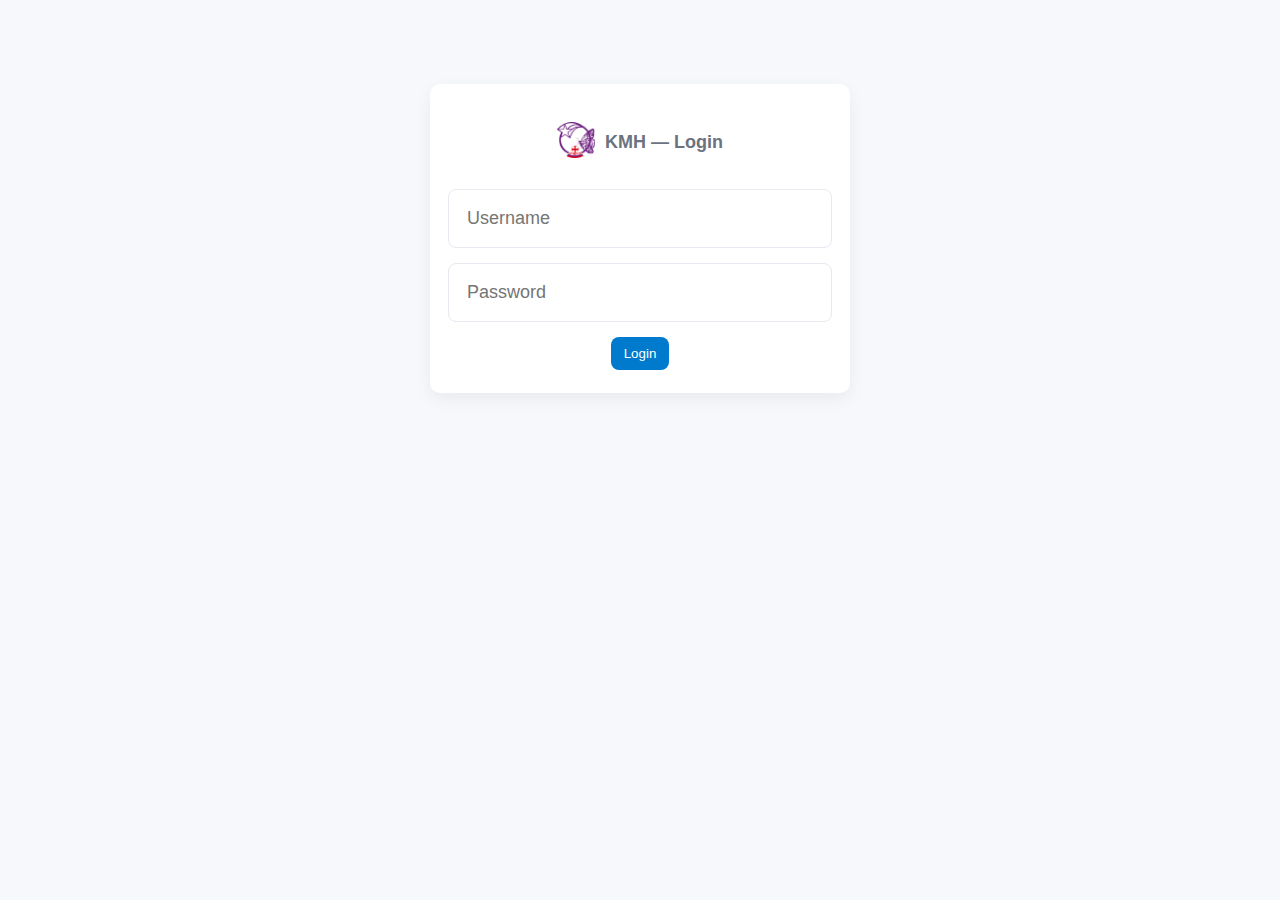
<file: index.html>
<!doctype html>
<html lang="en">
<head>
  <meta charset="utf-8" />
  <meta name="viewport" content="width=device-width,initial-scale=1" />
  <title>OPDP — Workflow UI</title>
  <link rel="stylesheet" href="style.css">
</head>
<body>
  <main class="app-wrap">
    <section id="loginView" class="card center-card">
      <h2>      <div style="display: flex;text-align: center;align-items: center;justify-content: center;">
         <div class="header-right"><img src="./Images/drkmh.jpg" alt="KMH" class="logo" /></div>
       <div class="user-role" style="    font-size: large;    margin-left: 10px;    font-weight: bold;">KMH — Login</div>
      </div></h2>
      <input style="width:100%;padding:18px;border-radius:8px;border:1px solid var(--border);font-size:18px;margin-bottom: 10px;" id="username" type="text" maxlength="50" placeholder="Username" />
      <input style="width:100%;padding:18px;border-radius:8px;border:1px solid var(--border);font-size:18px;margin-bottom: 10px;" id="password" type="password" maxlength="50" placeholder="Password" />
      <button id="btnLogin" class="btn primary">Login</button>              

    </section>

    <header id="topHeader" class="site-header hidden">
      <div class="header-left">
        <div class="avatar">S</div>
        <div class="user-info">
          <div id="headerUsername" class="user-name"></div>         
        </div>
      </div>
      <div style="display: flex;text-align: center;align-items: center;">
         <div class="header-right"><img src="./Images/drkmh.jpg" alt="KMH" class="logo" /></div>
       <div class="user-role" style="    font-size: large;    margin-left: 10px;    font-weight: bold;">KMH — Internals</div>
      </div>
     
      <div class="header-actions"><button id="btnLogout" class="btn">Logout</button></div>
    </header>

    <section id="patientsView" class="card hidden">
      <div class="patients-top">
        <div>
          <div class="meta-table">
            <div style="justify-content: space-between;">
               <div id="time-display" style="align-items: center;">00:00</div>
               <div class="button-group" style="align-items: center;"> 
                <button id="start-btn" >Start OP</button>

                <img src="./Images/pause.png" id="pause-btn" style="display:none; width: 20px;" />  
                <img src="./Images/play-buttton.png" id="resume-btn" style="display:none;width: 20px;"/>  
                <img src="./Images/stop-button.png"id="stop-btn"style="display:none;width: 20px;" /> 
                <img src="./Images/icn_add_user.png" />  
                <img src="./Images/refresh_icon_n.png" /> 
                <img src="./Images/ico_print.png" /> 
                 
                </div>
            </div>
            <div style="display: flex;justify-content: space-between;align-items: center;"><span><strong>Doctor Name</strong><span style="margin-left: 10px;">Dr.ASHOKKUMAR</span></span><div><input type="button" value="Edit" class="btn ghost" id="editBtn" onclick="showeditpopup('popupBox')"></div></div>
            <div><strong>Date & Time</strong><span>27-Sep-2025 08:00 AM - 05:00 PM</span></div>
            <div><strong>Nurse</strong><span>M.Sathya</span></div>
            <div><strong>Room No</strong><span>304</span></div>
            <!-- <div>
                <img src="./Images/icn_add_user.png" />  
                <img src="./Images/refresh_icon_n.png" /> 
                <img src="./Images/ico_print.png" /> 
            </div> -->
          </div>
        </div>

 <div id="popupBox" class="popup">
  <div class="popup-content">
    <span class="close"onclick="closeeditpopup('popupBox')">&times;</span>
    <h2>Edit Details</h2>

    <table class="popup-table">
      <tr>
        <td class="label">Nurse</td>
        <td>
          <select id="nurseSelect">
            <option>Select Nurse</option>
            <option>Riya</option>
            <option>Kavitha</option>
            <option>Meena</option>
          </select>
        </td>
      </tr>
      <tr>
        <td class="label">Room No</td>
        <td>
          <select id="roomSelect">
            <option>Select Room No</option>
            <option>101</option>
            <option>102</option>
            <option>103</option>
          </select>
        </td>
      </tr>
      <tr>
        <td class="label">Status</td>
        <td>
          <select id="statusSelect">
            <option>Select Status</option>
            <option>Close Op</option>
            <option>Dealocate OP</option>
          </select>
        </td>
      </tr>
    </table>

    <div class="popup-actions">
      <button id="Update">Update</button>
    </div>
  </div>
</div>
 <div id="billlpopupBox" class="popupp">
  <div class="popup-content">
    <span class="close"id="billclose" onclick="closeeditpopup('billlpopupBox')">&times;</span>
    <h2>Bill Details</h2>

    <table class="popup-table">
      <tr>
        <td class="label">Bill NO</td>
        <td>
          <input id="bill" type="text" inputmode="numeric" oninput="this.value = this.value.replace(/[^0-9]/g, '');" maxlength="7">
        </td>
      </tr>
    </table>
    <div class="popup-actions">
      <button id="Updatebill">Update</button>
    </div>
  </div>
</div>
</div>

      </div>
      <table class="table list-table">
        <thead>
          <tr style="width: 100%;"><th style="width: 5%;">Sl.No</th><th style="width: 15%;">Slot</th><th style="width: 10%;">UHID</th><th style="width: 30%;">Patient Name</th><th style="width: 10%;">Bill No</th><th style="width: 20%;">Actions</th></tr>
        </thead>
        <tbody id="patientsTbody">
          <!-- rows injected by JS -->
        </tbody>
      </table>
    </section>

    <section id="assessmentView" class="card hidden">
      <div class="assessment-top">
        <button id="backToPatients" class="btn ghost">← Back</button>
        <h3 class="centered">Patient Detail</h3>
         


      </div>
      <div style="display: flex;justify-content: space-between;">
        <div>
        <button id="CheckIn" onclick="Startcheckin()" class="btn ghost">Check In</button>
         <button id="CheckOut" style="display: none;" onclick="saveandcheckout()" class="btn ghost">Check Out</button>
        </div>
       
         <div id="timeshower"></div>
      </div>

      <div class="patient-details">
        <table class="table compact">
          <tbody>
            <tr><td class="label"><b>Name</b></td><td id="detailName">SATHISH</td><td class="label"><b>UHID</b></td><td id="detailUHID">25642</td></tr>
            <tr><td class="label"><b>DOB</b></td><td id="detailDOB">06-Aug-2001</td><td class="label"><b>Age</b></td><td id="detailAge">25</td></tr>
            <tr><td class="label"><b>Gender</b></td><td id="detailGender">MALE</td><td class="label"><b>Address</b></td><td id="detailAddr">NO:3798 , PALIKARANI , CHENNAI</td></tr>
            <tr><td class="label"><b>Bill No</b></td><td id="detailBill">28546</td><td class="label"><b>Reffered Consultant</b></td><td id="detailPrebook">-</td></tr>
          </tbody>
        </table>
      </div>

      <nav class="tabs" role="tablist">
        <button class="tab active" data-target="triage">General Assessment</button>
        <button class="tab" data-target="clinical">Prescriptions & Advises</button>
        <button class="tab" data-target="diagnosis">Notes</button>
        <button class="tab" data-target="prescription">Visit History</button>
        <button class="tab" data-target="lab">Admission Request</button>
        <button class="tab" data-target="pharmacy">Visit Summary</button>
        <button class="tab" data-target="billing">Follow-up</button>
      </nav>

      <div class="tabcontent" id="triage">
        <h4>Initial Vitals</h4>
        <div class="vitals" style="display: flex; align-items: center;">
          <label><b>PR</b> <input id="pr" type="text" inputmode="numeric" oninput="this.value = this.value.replace(/[^0-9]/g, '');" maxlength="3" maxlength="3" style="width: 40px;"> Bpm</label>
          <label><b>RR</b> <input id="rr" type="text" inputmode="numeric" maxlength="3"oninput="this.value = this.value.replace(/[^0-9]/g, '');" maxlength="3" style="width: 40px;"> /Min</label>
          <label><b>BP Systolic</b> <input id="bps" type="text" inputmode="numeric" maxlength="3"oninput="this.value = this.value.replace(/[^0-9]/g, '');" maxlength="3" style="width: 40px;"> Mm</label>
          <label><b>BP Diastolic</b> <input id="bpd" type="text" inputmode="numeric" maxlength="3"oninput="this.value = this.value.replace(/[^0-9]/g, '');" maxlength="3" style="width: 40px;"> Hg</label>
          <label><b>Spo2</b> <input id="spo" type="text" inputmode="numeric" maxlength="3"oninput="this.value = this.value.replace(/[^0-9]/g, '');" maxlength="3" style="width: 40px;"> %</label>
                   

          <label><b>Height</b> <input id="height" type="text" inputmode="numeric" maxlength="3" oninput="this.value = this.value.replace(/[^0-9]/g, '');" maxlength="3"style="width: 40px;"> Cm</label>
          <label><b>Weight</b> <input id="weight" type="text" inputmode="numeric" maxlength="3"oninput="this.value = this.value.replace(/[^0-9]/g, '');" maxlength="3" style="width: 40px;"> Kg</label>
        </div>

        <label>Chief Complaints</label><textarea id="chief" rows="4"></textarea><div class="controls">
  <button onclick="startRecording('chief')" id="recordChief">🎙 Record</button>
  <button onclick="stopRecording()" style="display:none;">⏹ Stop</button>
  <button onclick="clearText('chief')">❌ Clear</button>
</div>
        <label>History</label><textarea id="history" rows="4"></textarea><div class="controls">
 <button onclick="startRecording('history')" id="recordHistory">🎙 Record</button>
  <button onclick="stopRecording()" style="display:none;">⏹ Stop</button>
  <button onclick="clearText('history')">❌ Clear</button>
</div>
        <label>Examination</label><textarea id="examination" rows="4"></textarea><div class="controls">
<button onclick="startRecording('examination')" id="recordExam">🎙 Record</button>
  <button onclick="stopRecording()" style="display:none;">⏹ Stop</button>
  <button onclick="clearText('examination')">❌ Clear</button>
</div>
        <label>Allergies / intolerances</label><textarea id="Allergies" rows="4"></textarea><div class="controls">
<button onclick="startRecording('Allergies')" id="Allergies">🎙 Record</button>
  <button onclick="stopRecording()" style="display:none;">⏹ Stop</button>
  <button onclick="clearText('Allergies')">❌ Clear</button>
</div>
        <div class="icd-section">
          <label>ICD Code</label>
          <div class="icd-row"><input id="icdInput" placeholder="Enter ICD code" style="height: 30px;width: 30%;" />
            <button id="addIcd" class="btn" style=" color: white;background: black;font-size: revert-layer;margin-left: 10px;">Add</button></div>
          <table id="icdTable" class="table">
            <thead><tr style="width: 100%;"><th style="width: 30%;">ICD Code</th><th style="width: 65%;">Definition</th><th style="width: 5%;"></th></tr></thead>
            <tbody>
 <tr>
      <td>G10</td>
      <td>I25.111</td>
       <td> <img src="./Images/icn_trash.png" /></td>
    </tr>
    <tr>
      <td>Huntington's disease</td>
      <td>atherosclerotic heart disease</td>
      <td><img src="./Images/icn_trash.png" /></td>
    </tr>
            </tbody>
          </table>
        </div>
                <div class="icd-section">
          <label>Existing ICD Code</label>
          <table id="icdTable" class="table">
            <thead><tr style="width: 100%;"><th style="width: 30%;">ICD Code</th><th style="width: 65%;">Definition</th><th style="width: 5%;"></th></tr></thead>
            <tbody>
 <tr>
      <tr>
      <td>A37.81</td>
      <td>whooping cough</td>
       <td> <img src="./Images/icn_trash.png" /></td>
    </tr>
    <tr>
      <td>F32.3</td>
      <td>Major depressive disorder</td>
      <td> <img src="./Images/icn_trash.png" /></td>
    </tr>
            </tbody>
          </table>
        </div>

      </div>

      <div class="tabcontent hidden" id="clinical">
        <div class="prescription-cards">
          <section class="card small">
            <div class="card-header" style="display: flex;justify-content: space-between;">
              <button id="btnAddMed" class="btn ghost">+ Add Medicine</button>
               <button id="btnviewpres" onclick="openModal('prescriptionModal')" class="btn ghost">View Previous Prescription</button>
            </div>
            <table id="rxTable" class="table compact">
              <thead><tr style="width:100%;"><th style="width:55%;">Medicine</th><th style="width:15% ;">Frequency</th><th style="width:5%;">Days</th><th style="width:5%;">Quantity</th><th style="width:15% ;">Timing</th><th style="width:5%;">Action</th></tr></thead>
              <tbody id="tbodyMed"></tbody>
            </table>
            <p class="note">Tip: Quantity auto-calculates as frequency × days.</p>
          </section>

          <section class="card small" >
            <div class="card-header" style="display: flex;justify-content: space-between;">
              <button id="btnAddLab" class="btn ghost">+ Add Test</button>
             <button id="btnviewtest" class="btn ghost" onclick="openModal('prescriptiontestModal')">View Previous Test</button>
            </div>
            <table id="labTable" class="table compact">
              <thead><tr style="width: 100%;"><th style="width: 45%;">Test</th><th style="width: 10%;">Category</th><th style="width:10% ;">Priority</th><th style="width:20% ;">Instructions</th><th style="width: 10%;">Date</th><th style="width: 5%;">Action</th></tr></thead>
              <tbody id="tbodyLab"></tbody>
            </table>
          </section>

          <section class="card small">
            <div class="card-header" style="display: flex;justify-content: space-between;">
              <button id="btnAddRD" class="btn ghost">+ Add Advice Consultant</button>
              <!-- <button id="btnviewref" class="btn ghost">View Previous Reference</button> -->
            </div>
            <table id="RDTable" class="table compact">
              <thead><tr style="width:100%;"><th style="width:20%;">Speciality</th><th style="width:30%;">Doctor</th><th style="width: 10%;">Priority</th><th style="width: 30%;">Instructions</th><th style="width: 5%;">Date</th><th style="width: 5%;">Action</th></tr></thead>
              <tbody id="tbodyRD"></tbody>
            </table>
            <div class="footer">Date: <span id="today"></span></div>
          </section>
        </div>
      </div>

      <div class="tabcontent hidden" id="diagnosis">
        <label>Doctor Notes</label><textarea id="DoctorNotes" rows="4"></textarea>
<div class="controls">
<button onclick="startRecording('DoctorNotes')" id="recordDoctorNotes">🎙 Record</button>
  <button onclick="stopRecording()"style="display:none;">⏹ Stop</button>
  <button onclick="clearText('DoctorNotes')">❌ Clear</button>
</div>
        <label>Pain Assessment</label><textarea id="PainAssessment" rows="3"></textarea>
<div class="controls">
<button onclick="startRecording('PainAssessment')" id="recordPainAssessment">🎙 Record</button>
  <button onclick="stopRecording()" style="display:none;">⏹ Stop</button>
  <button onclick="clearText('PainAssessment')">❌ Clear</button>
</div>
        <label>Plan of Care</label><textarea id="POC" rows="3"></textarea>
<div class="controls">
<button onclick="startRecording('POC')" id="recordPOC">🎙 Record</button>
  <button onclick="stopRecording()" style="display:none;">⏹ Stop</button>
  <button onclick="clearText('POC')">❌ Clear</button>
</div>
        <label>Physicial Activity</label><textarea id="PhysicialActivity" rows="3"></textarea>
<div class="controls">
<button onclick="startRecording('PhysicialActivity')" id="PhysicialActivity">🎙 Record</button>
  <button onclick="stopRecording()" style="display:none;">⏹ Stop</button>
  <button onclick="clearText('PhysicialActivity')">❌ Clear</button>
</div>
        <label>Diet Advice</label><textarea id="DietAdvice" rows="3"></textarea>
<div class="controls">
<button onclick="startRecording('DietAdvice')" id="recordPainAssessment">🎙 Record</button>
  <button onclick="stopRecording()" style="display:none;">⏹ Stop</button>
  <button onclick="clearText('DietAdvice')">❌ Clear</button>
</div>

      </div>

      <div class="tabcontent hidden" id="prescription">
        <h4>Past Medical History</h4>
       <div class="filters">
  <div class="filter-item">
    <span>From</span>
    <input id="filterFromDate" style="width: 70%;" type="date">
  </div>

  <div class="filter-item">
    <span>To</span>
    <input id="filterToDate" style="width: 80%;" type="date">
  </div>

  <div class="filter-item">
    <span>Speciality</span>
    <select id="filterSpec">
      <option value="">All</option>
      <option>Cardiology</option>
      <option>Orthopedics</option>
      <option>General Medicine</option>
      <option>Dermatology</option>
    </select>
  </div>

  <div class="filter-item">
    <span>Visit Type</span>
    <select id="filterVisit">
      <option value="">All</option>
      <option>OP</option>
      <option>IP</option>
      <option>Emergency</option>
    </select>
  </div>

  <div class="filter-item">
    <span>Doctor</span>
    <select id="filterDoctor">
      <option value="">All</option>
      <option>Dr. Mehta</option>
      <option>Dr. Sharma</option>
      <option>Dr. Rao</option>
      <option>Dr. Iyer</option>
    </select>
  </div>

  <div class="filter-actions">
    <button class="btn ghost" id="applyFilters">Apply</button>
    <button class="btn ghost" id="resetFilters">Reset</button>
  </div>
</div>

        <table id="historyTable" class="table">
          <thead><tr style="width: 100%;"><th style="width: 10%;" >Date</th><th style="width: 15%;">Speciality</th><th style="width: 20%;">Diagnosis</th><th style="width: 10%;">Visit Type</th><th style="width: 35%;">Doctor</th><th style="width: 10%;">Action</th></tr></thead>
          <tbody>
            <tr><td>2025-09-15</td><td>Cardiology</td><td>Hypertension</td><td><span class="pill opd">OP</span></td><td>Dr. Mehta</td><td><button class="btn ghost" data-date="2025-09-15">Open</button></td></tr>
            <tr><td>2025-08-02</td><td>Orthopedics</td><td>Knee Pain</td><td><span class="pill ipd">IP</span></td><td>Dr. Sharma</td><td><button class="btn ghost" data-date="2025-08-02">Open</button></td></tr>
            <tr><td>2025-07-10</td><td>Dermatology</td><td>Eczema</td><td><span class="pill opd">OP</span></td><td>Dr. Rao</td><td><button class="btn ghost" data-date="2025-07-10">Open</button></td></tr>
            <tr><td>2025-06-22</td><td>General Medicine</td><td>Fever</td><td><span class="pill opd">OP</span></td><td>Dr. Iyer</td><td><button class="btn ghost" data-date="2025-06-22">Open</button></td></tr>
          </tbody>
        </table>

      </div>

      <div class="tabcontent hidden" id="lab">
        <h4>Admission Advice</h4>
        <label>Advice Type <select id="adviceType"><option value="Select">-- Select --</option><option value="NP">NO procedure</option><option value="MedicalManagement">Medical Management</option><option value="Surgery">Surgery / Procedure</option><option value="both">Both</option></select></label>
        <label id="surgeryLabel" class="hidden">Type of Surgery / Procedure <input id="surgeryType" style="width: 50%;"></label>
        <label>Doctor's Advice <textarea id="doctorAdvice" rows="6"></textarea></label>
        <div class="controls">
<button onclick="startRecording('doctorAdvice')" id="recordsurgeryType">🎙 Record</button>
  <button onclick="stopRecording()" style="display:none;">⏹ Stop</button>
  <button onclick="clearText('doctorAdvice')">❌ Clear</button>
</div>

      </div>

      <div class="tabcontent hidden" id="pharmacy">
        <div id="summaryBox" class="summary"><h4>Visit Summary</h4><textarea id="summaryTextarea" rows="8"></textarea></div>
        <div class="controls" style="">
<button onclick="startRecording('summaryTextarea')" id="recordsummaryTextarea">🎙 Record</button>
  <button onclick="stopRecording()" style="display:none;">⏹ Stop</button>
  <button onclick="clearText('summaryTextarea')">❌ Clear</button>
</div>
     <div style="justify-content: center;"> <button 
  id="generateSummary" 
  class="btn ghost" 
  style="
    margin-top: 20px; 
    background: linear-gradient(135deg, #0078ff, #00d4ff);
    color: white;
    border: none;
    border-radius: 12px;
    padding: 12px 22px;
    font-size: 16px;
    font-weight: 600;
    cursor: pointer;
    box-shadow: 0 4px 10px rgba(0,0,0,0.2);
    display: inline-flex;
    align-items: center;
    gap: 8px;
    transition: transform 0.2s, box-shadow 0.2s;
  "
  onmouseover="this.style.transform='scale(1.05)'; this.style.boxShadow='0 6px 15px rgba(0,0,0,0.3)';"
  onmouseout="this.style.transform='scale(1)'; this.style.boxShadow='0 4px 10px rgba(0,0,0,0.2)';"
>
  🤖 Generate Summary with AI
</button></div>  

      </div>

      <div class="tabcontent hidden" id="billing">
        <div class="">
           <h4 style="margin-top: 10px;">Book Appointments</h4>
<table id="appointmentTable" class="form-table" border="1" cellpadding="8" cellspacing="0">

  <tr>
    <th>Date</th>
    <td><input id="date" type="date" required></td>
  </tr>
  <tr>
    <th>Speciality</th>
    <td>
      <select id="speciality" required>
        <option value="">--Select--</option>
        <option>Cardiology</option>
        <option>Orthopedics</option>
        <option>Dermatology</option>
        <option>General Medicine</option>
      </select>
    </td>
  </tr>
  <tr>
    <th>Doctor</th>
    <td>
      <select id="doctor" required>
        <option>Dr.C.v.Pillai</option>
        <option>Dr.Vidhiyachaya</option>
        <option>Dr.Bharath</option>
        <option>Dr.Nagalakshmi</option>
        <option>Dr.Devi</option>
      </select>
    </td>
  </tr>
  <tr>
    <th>Schedule</th>
    <td>
      <select id="schedule">
        <option>8am - 1pm</option>
        <option>2pm - 4pm</option>
        <option>Evening</option>
      </select>
    </td>
  </tr>
  <tr>
    <th>Slot</th>
    <td>
      <select id="slot">
        <option>09:00 AM</option>
        <option>09:30 AM</option>
        <option>10:00 AM</option>
      </select>
    </td>
  </tr>
  <tr>
    <td colspan="2" style="text-align:center;">
      <button type="button" class="btn primary" id="bookBtn">Book</button>
      <button type="button" class="btn ghost" id="clearBtn">Clear</button>
    </td>
  </tr>
</table>

          <div class="upcoming">
            <h4>Upcoming Appointments</h4>
            <table id="appointmentsTable" class="table compact">
              <thead><tr><th>Date</th><th>Speciality</th><th>Doctor</th><th>Schedule</th><th>Slot</th></tr></thead>
              <tbody id="appointmentsTbody">
                <tr><td>2025-10-05</td><td>Cardiology</td><td>Dr. Mehta</td><td>8am - 1pm</td><td>09:00 AM</td></tr>
                <tr><td>2025-10-05</td><td>Orthopedics</td><td>Dr. Sharma</td><td>8am - 1pm</td><td>12:00 PM</td></tr>
              </tbody>
            </table>
          </div>
        </div>

      </div>
      <div class="tab-navigation" style="    text-align: center;    margin-top: 10px;">
  <button id="prevBtn" class="btn ghost">Previous</button>
  <button id="saveNextBtn" class="btn primary">Save & Next</button>
  <button class="btn ghost" style="display:  none;" id="printbtn" onclick="fnCallPrint(this,'finalprint')">🖨 Print Prescription</button>
</div>

<div id="prescriptionModal" class="modal">
  <div class="modal-content">
    <div class="modal-header">
      <h3>Previous Prescriptions</h3>
      <span class="close" onclick="closeModal('prescriptionModal')">&times;</span>
    </div>

    <table id="previousList">
      <thead>
        <tr>
          <th>Consultation Date</th>
          <th style="font-weight: lighter;">10-11-2025</th>
          <th>Docter Name</th>
          <th style="font-weight: lighter;" colspan="99">Dr.JAYARAJ.A.K</th>
        </tr>
        <tr>
          <th>Select</th>
          <th>Medicine</th>
          <th>Frequency</th>
          <th>Days</th>
          <th>Quantity</th>
          <th>Timing</th>
        </tr>
      </thead>
      <tbody>
        <!-- Example previous prescriptions -->
        <tr>
          <td><input type="checkbox" class="prescriptionItem"></td>
          <td>Paracetamol 500mg</td>
          <td>2</td>
          <td>5</td>
          <td>10</td>
          <td>Morning, Night</td>
        </tr>
        <tr>
          <td><input type="checkbox" class="prescriptionItem"></td>
          <td>Azithromycin 250mg</td>
          <td>1</td>
          <td>3</td>
          <td>3</td>
          <td>Morning</td>
        </tr>
        <tr>
          <td><input type="checkbox" class="prescriptionItem"></td>
          <td>Vitamin C</td>
          <td>1</td>
          <td>7</td>
          <td>7</td>
          <td>Evening</td>
        </tr>
      </tbody>
    </table>
 <table id="previousList">
      <thead>
        <tr>
          <th>Consultation Date</th>
          <th style="font-weight: lighter;">11-11-2025</th>
          <th>Docter Name</th>
          <th style="font-weight: lighter;" colspan="99">Dr.JAYARAJ.A.K</th>
        </tr>
        <tr>
          <th>Select</th>
          <th>Medicine</th>
          <th>Frequency</th>
          <th>Days</th>
          <th>Quantity</th>
          <th>Timing</th>
        </tr>
      </thead>
      <tbody>
        <!-- Example previous prescriptions -->
        <tr>
          <td><input type="checkbox" class="prescriptionItem"></td>
          <td>Levothyroxine</td>
          <td>2</td>
          <td>5</td>
          <td>10</td>
          <td>Morning</td>
        </tr>
        <tr>
          <td><input type="checkbox" class="prescriptionItem"></td>
          <td>Azithromycin 250mg</td>
          <td>1</td>
          <td>3</td>
          <td>3</td>
          <td>Morning,Night</td>
        </tr>
        <tr>
          <td><input type="checkbox" class="prescriptionItem"></td>
          <td>Atorvastatin</td>
          <td>1</td>
          <td>7</td>
          <td>7</td>
          <td>Evening</td>
        </tr>
      </tbody>
    </table>

    <div style="text-align:right;">
      <button onclick="importSelected()">Import Selected</button>
      <button onclick="closeModal('prescriptionModal')">Cancel</button>
    </div>
  </div>
</div>


<div id="prescriptiontestModal" class="modal">
  <div class="modal-content">
    <div class="modal-header">
      <h3>Previous Prescriptions</h3>
      <span class="close" onclick="closeModal('prescriptionModal')">&times;</span>
    </div>

<table id="previoustestList">
      <thead>
        <tr>
          <th>Consultation Date</th>
          <th style="font-weight: lighter;">11-11-2025</th>
          <th>Docter Name</th>
          <th style="font-weight: lighter;" colspan="99">Dr.JAYARAJ.A.K</th>
        </tr>
        <tr>
          <th>Select</th>
          <th>Test</th>
          <th>Category</th>
          <th>Priority</th>
          <th>Instructions</th>
          <th>Date</th>
        </tr>
      </thead>
      <tbody>
        <!-- Example previous prescriptions -->
        <tr>
          <td><input type="checkbox" class="prescriptionItem"></td>
          <td>CBC</td>
          <td>Blood</td>
          <td>Urgent</td>
          <td>-</td>
          <td>10-11-2025</td>
        </tr>
        <tr>
          <td><input type="checkbox" class="prescriptionItem"></td>
          <td>RFT</td>
       <td>Blood</td>
          <td>Urgent</td>
          <td>-</td>
          <td>10-11-2025</td>
        </tr>
        <tr>
          <td><input type="checkbox" class="prescriptionItem"></td>
          <td>USG-Abdomen</td>
       <td>Imaging</td>
          <td>Urgent</td>
          <td>empty stomach fasting </td>
          <td>10-11-2025</td>
        </tr>
      </tbody>
    </table>

    <div style="text-align:right;">
      <button onclick="importSelected()">Import Selected</button>
      <button onclick="closeModal('prescriptiontestModal')">Cancel</button>
    </div>
  </div>
</div>

<div id="finalprint" style="display:none;">

<style>



.bodyprint {
    font-family: Arial, Helvetica, sans-serif;
    color: #000;
    background: #fff;
    margin: 0;
    padding: 2mm;
}



.title {
    font-size: 22px;
    font-weight: bold;
}
.sub-title {
    font-size: 14px;
    margin-top: -6px;
}



.section-title {
  margin-top: 10px;
    font-size: 18px;
    font-weight: bold;
    border-bottom: 1px solid #000;
    padding-bottom: 4px;
}

.info-row {
    display: flex;
    justify-content: space-between;
    margin: 6px 0;
    font-size: 14px;
}
.info-row div {
    width: 32%;
}

.textareaprint {
    width: 98%;
    border-radius: 5px;
    padding: 8px;
    margin-top: 5px;
    font-size: 14px;
    resize: none;
    border: none;
}



.tableprint {
    width: 100%;
    border-collapse: collapse;
    margin-top: 10px;
    font-size: 14px;
}

.tableprint th,
.tableprint td {
    border: 1px solid #000;
    padding: 6px;
    text-align: left;
}


.footerr {
    margin-top: 25px;
    border-top: 2px solid #000;
    padding-top: 10px;
    font-size: 13px;
    text-align: center;
    line-height: 18px;
}

.footersign {
    margin-top: 30px;
    font-size: 15px;
    font-weight: bold;
    display: flex;
    text-align: end;
}



@media print {
    textarea { border: none; }
}

</style>

<div class="bodyprint">

<div class="section-title">Patient Details</div>

<div class="info-row">
    <div><b>Name:</b> SATHISH</div>
    <div><b>UHID:</b> 25642</div>
    <div><b>Date:</b> 27-Sep-2025</div>
</div>

<div class="info-row">
    <div><b>DOB:</b> 06-Aug-2001</div>
    <div><b>Age:</b> 25</div>
    <div><b>Gender:</b> MALE</div>
</div>

<div class="section-title">Vitals</div>
<table class="tableprint">
    <tr><th>PR</th><td>78 bpm</td><th>RR</th><td>18/min</td><th>BP (Sys)</th><td>120</td><th>BP (Dia)</th><td>80</td></tr>
    <tr><th>SpO2</th><td>98%</td><th>Height</th><td>170 cm</td><th>Weight</th><td>65 kg</td><td colspan="2"></td></tr>
</table>

<div class="section-title">Chief Complaints</div>
<textarea rows="3" class="textareaprint">Fever and body pain since 2 days</textarea>

<div class="section-title">History</div>
<textarea rows="3" class="textareaprint">No previous major illness</textarea>

<div class="section-title">Examination</div>
<textarea rows="3" class="textareaprint">Patient stable. No abnormalities noted.</textarea>

<div class="section-title">ICD Codes</div>
<table class="tableprint">
<tr><th>ICD Code</th><th>Description</th></tr>
<tr><td>G10</td><td>Huntington’s disease</td></tr>
<tr><td>F32.3</td><td>Major depressive disorder</td></tr>
<tr><td>J00</td><td>Common Cold</td></tr>
</table>

<div class="section-title" >Prescription</div>
<table class="tableprint">
<tr><th>Sl.No</th><th>Medicine</th><th>Frequency</th><th>Days</th><th>Qty</th><th>Timing</th></tr>
<tr><td>1</td><td>DOLO 650 TAB</br><label style="font-size: 8px;">PARACETAMOL</label></td><td>2</td><td>5</td><td>10</td><td>Morning, Night</td></tr>
<tr><td>2</td><td>AZEE 500 MG TAB </br><label style="font-size: 8px;">AZITHROMYCIN</label></td><td>1</td><td>3</td><td>3</td><td>Morning</td></tr>
<tr><td>3</td><td>CIPLOX D DROPS </br><label style="font-size: 8px;">CIPROFLOXACIN HYDROCHLORIDE+DEXAMETHASONE</label></td><td>1</td><td>7</td><td>7</td><td>Evening</td></tr>
</table>

<div class="section-title">Lab & Imaging Test</div>
<table class="tableprint">
<tr><th>#</th><th>Test</th><th>Category</th><th>Priority</th><th>Instructions</th><th>Date</th></tr>
<tr><td>1</td><td>CBC</td><td>Blood</td><td>Urgent</td><td>-</td><td>10-11-2025</td></tr>
<tr><td>2</td><td>RFT</td><td>Blood</td><td>Urgent</td><td>-</td><td>10-11-2025</td></tr>
<tr><td>3</td><td>USG-Abdomen</td><td>Imaging</td><td>Urgent</td><td>empty stomach fasting</td><td>10-11-2025</td></tr>
</table>
<div class="section-title">Doctor Notes</div>
<textarea rows="3" class="textareaprint">
Patient reports mild abdominal discomfort. No nausea or vomiting. Vitals stable.
</textarea>

<div class="section-title">Pain Assessment</div>
<textarea rows="3" class="textareaprint">
Pain Score: 4/10. Mild abdominal pain, non-radiating, increases after meals.
</textarea>

<div class="section-title">Plan of Care</div>
<textarea rows="3" class="textareaprint">
Start antacid medication. Advise increased water intake. Monitor symptoms for 24–48 hours.
</textarea>

<div class="section-title">Physical Activity</div>
<textarea rows="3" class="textareaprint">
Light walking advised. Avoid heavy lifting and strenuous activities for 2–3 days.
</textarea>

<div class="section-title">Diet Advice</div>
<textarea rows="3" class="textareaprint">
Take soft, non-spicy food. Avoid oily items. Eat small, frequent meals.
</textarea>
<div class="section-title">Admission Request</div>
<textarea rows="3" class="textareaprint">Medical management recommended. No surgery required.</textarea>

<div class="section-title">Visit Summary</div>
<textarea rows="4" class="textareaprint">Here is your visit summary generated by AI based on the information you provided.</textarea>

<div class="section-title">Future Appointment</div>
<table class="tableprint">
<tr><th>#</th><th>Type</th><th>Date</th><th>Speciality</th><th>Doctor</th><th>Time & slot</th></tr>
<tr><td>1</td><th>Review</th><td>05-Oct-2025</td><td>Cardiology</td><td>Dr.ASHOKKUMAR</td><td>09:00 AM</td></tr>
<tr><td>2</td><th>Cross Reference</th><td>06-Oct-2025</td><td>Endocrinology</td><td>Dr.GEETHALAKSHMI</td><td>09:00 AM</td></tr>
</table>

<div style=" margin-top: 50px;
    font-size: 15px;
    font-weight: bold;
    float:right;">
    Dr.ASHOKKUMAR<br>
    Cardiology<br>
    Consultant Physician
</div>

</div>
</div>

    </section>
  </main>
  <script src="jquery-3.6.4.min.js"></script>
  <script src="script.js"></script>

</body>
</html>
</file>
<file: style.css>
:root{
  --bg:#f6f8fb; --card:#fff; --accent:#007acc; --accent-dark:#005f99;
  --muted:#6b7280; --border:#e6e9ef; --radius:10px;
  --max-width:1100px;
}
*{box-sizing:border-box}
body{margin:0;font-family:Inter,Arial,sans-serif;background:var(--bg);color:#111}
.app-wrap{max-width:var(--max-width);margin:28px auto;padding:16px}
.card{background:var(--card);padding:18px;border-radius:var(--radius);box-shadow:0 6px 18px rgba(16,24,40,0.06);margin-bottom:18px}
.center-card{max-width:420px;margin:40px auto;text-align:center}
.site-header{display:flex;align-items:center;justify-content:space-between;gap:12px;padding:12px;border-radius:10px}
.site-header.hidden{display:none}
.header-left{display:flex;align-items:center;gap:12px}
.avatar{width:52px;height:52px;border-radius:50%;background:#111;color:#fff;display:grid;place-items:center;font-weight:700;font-size:20px}
.logo{height:36px}
.user-info .user-name{font-weight:600}
.user-role{font-size:13px;color:var(--muted)}

.btn{padding:8px 12px;border-radius:8px;border:1px solid transparent;background:transparent;cursor:pointer}
.btn.primary{background:var(--accent);color:#fff}
.btn.ghost{background:transparent;border:1px solid var(--border)}
.btn:hover{opacity:0.95}

.meta-table{display:grid;gap:6px}
.meta-table div{display:flex;gap:12px;padding:6px;border-radius:6px;background:#fafafa;border:1px solid var(--border)}
.table{width:100%;border-collapse:collapse;margin-top:12px}
.table th,.table td{padding:10px;border:1px solid var(--border);font-size:14px;text-align:left}
.table.compact th,.table.compact td{padding:8px;font-size:13px}
.list-table tbody tr{cursor:pointer}
.pill{padding:4px 8px;border-radius:8px;font-size:12px;display:inline-block}
.opd{background:#e0f7ff;color:#0369a1}
.ipd{background:#fee2e2;color:#b91c1c}

textarea{width:100%;padding:18px;border-radius:8px;border:1px solid var(--border);font-size:18px;margin-bottom: 10px;}
label{display:block;margin-top:12px;font-size:13px;color:var(--muted)}
.form{display:flex;flex-direction:column;gap:10px;max-width:420px}
.form-actions{display:flex;gap:8px;margin-top:8px}
.booking-grid{display:flex;gap:18px}
.upcoming{flex:1}
.filters{display:flex;flex-wrap:wrap;gap:10px;align-items:center}

.tabs{display:flex;gap:8px;flex-wrap:wrap;margin-top:12px}
.tab{padding:8px 12px;border-radius:8px;border:1px solid var(--border);background:#f9fafb;cursor:pointer}
.tab.active{background:var(--accent);color:#fff;border-color:var(--accent-dark)}

.hidden{display:none}
.centered{text-align:center}
.grid{display:grid;grid-template-columns:repeat(auto-fit,minmax(140px,1fr));gap:10px}
.vitals label{align-items:flex-start;margin-left: 5px;margin-right: 5px;}
.card.small{flex:1;min-width:260px}
.note{font-size:13px;color:var(--muted);margin-top:8px}
.icon-btn{background:none;border:none;color:var(--accent);cursor:pointer}
@media (max-width:800px){
  .booking-grid{flex-direction:column}
  .prescription-cards{flex-direction:column}
  .booking-grid .upcoming{order:2}
}

  .blink {
      color: red;
      animation: blink 1s step-start infinite;
    }

    @keyframes blink {
      50% { opacity: 0; }
    }

    .btn.ghost:hover{
      background-color: #005f99;
      color: white;    }
       .icon-btn:hover{
        border-bottom:  1px solid black;
    }
     .popup {
      display: none;
      position: fixed;
      top: 0;
      left: 0;
      width: 100%;
      height: 100%;
      background: rgba(0, 0, 0, 0.6);
    }

    .popup-content {
      background: #fff;
      margin: 10% auto;
      padding: 20px;
      width: 300px;
      border-radius: 8px;
      box-shadow: 0 0 10px #333;
      position: relative;
      animation: fadeIn 0.3s ease;
    }

    @keyframes fadeIn {
      from {opacity: 0; transform: scale(0.9);}
      to {opacity: 1; transform: scale(1);}
    }

    .close {
      position: absolute;
      right: 15px;
      top: 10px;
      font-size: 22px;
      cursor: pointer;
    }

    input {
      width: 90%;
      padding: 5px;
      margin: 5px 0;
    }
/* Popup overlay */
.popup {
  display: none;
  position: fixed;
  top: 0; left: 0;
  width: 100%; height: 100%;
  background: rgba(0, 0, 0, 0.6);
  z-index: 999;
}
.popupp {
  display: none;
  position: fixed;
  top: 0; left: 0;
  width: 100%; height: 100%;
  background: rgba(0, 0, 0, 0.6);
  z-index: 999;
}
/* Popup content box */
.popup-content {
  background: #fff;
  width: 400px;
  margin: 8% auto;
  padding: 20px 25px;
  border-radius: 8px;
  position: relative;
  box-shadow: 0 0 15px rgba(0,0,0,0.3);
  animation: fadeIn 0.3s ease-in-out;
}

/* Close (X) button */
.close {
  position: absolute;
  top: 10px;
  right: 15px;
  font-size: 22px;
  cursor: pointer;
}

/* Table layout */
.popup-table {
  width: 100%;
  border-collapse: collapse;
  margin-top: 10px;
}

.popup-table td {
  padding: 8px;
  vertical-align: middle;
}

.popup-table .label {
  font-weight: bold;
  width: 35%;
  text-align: right;
  padding-right: 10px;
}

.popup-table select {
  width: 100%;
  padding: 6px;
  border-radius: 4px;
  border: 1px solid #ccc;
}

/* Button section */
.popup-actions {
  text-align: center;
  margin-top: 20px;
}

#Update {
  background-color: #007bff;
  color: white;
  border: none;
  padding: 8px 16px;
  border-radius: 5px;
  cursor: pointer;
}

#Update:hover {
  background-color: #0056b3;
}

/* Fade animation */
@keyframes fadeIn {
  from {opacity: 0; transform: scale(0.9);}
  to {opacity: 1; transform: scale(1);}
}
  table {
    width: 100%;
    border-collapse: collapse;
    margin-top: 10px;
  }
  th, td {
    border: 1px solid #ddd;
    padding: 8px;
  }
  th {
    background-color: #f4f4f4;
    text-align: left;
  }
  button {
    padding: 6px 12px;
    margin: 5px;
    cursor: pointer;
  }
/* Modal backdrop */
.modal {
  display: none;
  position: fixed;
  z-index: 999;
  left: 0;
  top: 0;
  width: 100%;
  height: 100%;
  background-color: rgba(0,0,0,0.5);
  overflow: hidden; /* prevent background scroll */
}

/* Modal content box */
.modal-content {
  background-color: white;
  margin: 5% auto;
  padding: 20px;
  width: 70%;
  max-height: 80vh;       /* limits height */
  overflow-y: auto;       /* scroll only inside modal */
  border-radius: 10px;
  box-shadow: 0 0 20px rgba(0,0,0,0.3);
}

/* Header */
.modal-header {
  display: flex;
  justify-content: space-between;
  align-items: center;
  position: sticky;
  top: 0;
  background: white;
  padding-bottom: 10px;
  border-bottom: 1px solid #ccc;
  z-index: 1;
}

/* Close button */
.close {
  font-size: 22px;
  cursor: pointer;
}

.stleeeee{
  margin: 0px;
  height: 70%;

}
</file>
